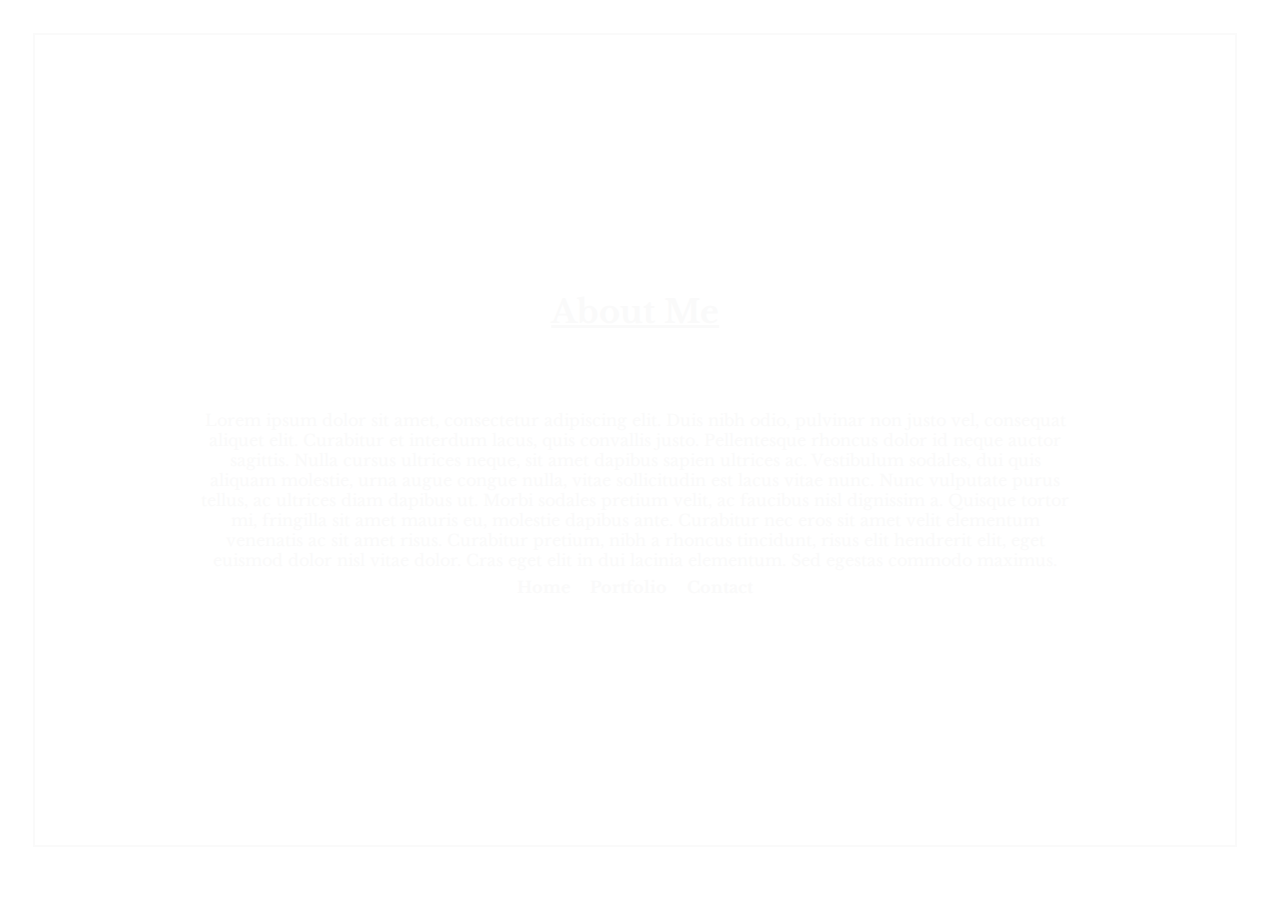
<file: about.html>
<!DOCTYPE html>
<html>
<head>
  <meta charset="utf-8">
  <meta http-equiv="X-UA-Compatible" content="IE=edge">
  <title>About Me</title>
  <link rel="stylesheet" href="style.css">
  <link href="https://fonts.googleapis.com/css?family=Abhaya+Libre|Libre+Baskerville" rel="stylesheet">
</head>
<body>
  <div id="page-container">
  <div id="title">
    <h1>About Me</h1><br>
    <div id="about-me-container">
      <p>Lorem ipsum dolor sit amet, consectetur adipiscing elit. Duis nibh odio, pulvinar non justo vel, consequat aliquet elit. Curabitur et interdum lacus, quis convallis justo. Pellentesque rhoncus dolor id neque auctor sagittis. Nulla cursus ultrices neque, sit amet dapibus sapien ultrices ac. Vestibulum sodales, dui quis aliquam molestie, urna augue congue nulla, vitae sollicitudin est lacus vitae nunc. Nunc vulputate purus tellus, ac ultrices diam dapibus ut. Morbi sodales pretium velit, ac faucibus nisl dignissim a. Quisque tortor mi, fringilla sit amet mauris eu, molestie dapibus ante. Curabitur nec eros sit amet velit elementum venenatis ac sit amet risus. Curabitur pretium, nibh a rhoncus tincidunt, risus elit hendrerit elit, eget euismod dolor nisl vitae dolor. Cras eget elit in dui lacinia elementum. Sed egestas commodo maximus.</p>
    </div>
  </div>
    <div id="links">
      <a href="index.html"><h4>Home</h4></a>
      <a href="portfolio.html"><h4>Portfolio</h4></a>
      <a href="contact.html"><h4>Contact</h4></a>
    </div>
  </div>
</body>
</html>
</file>
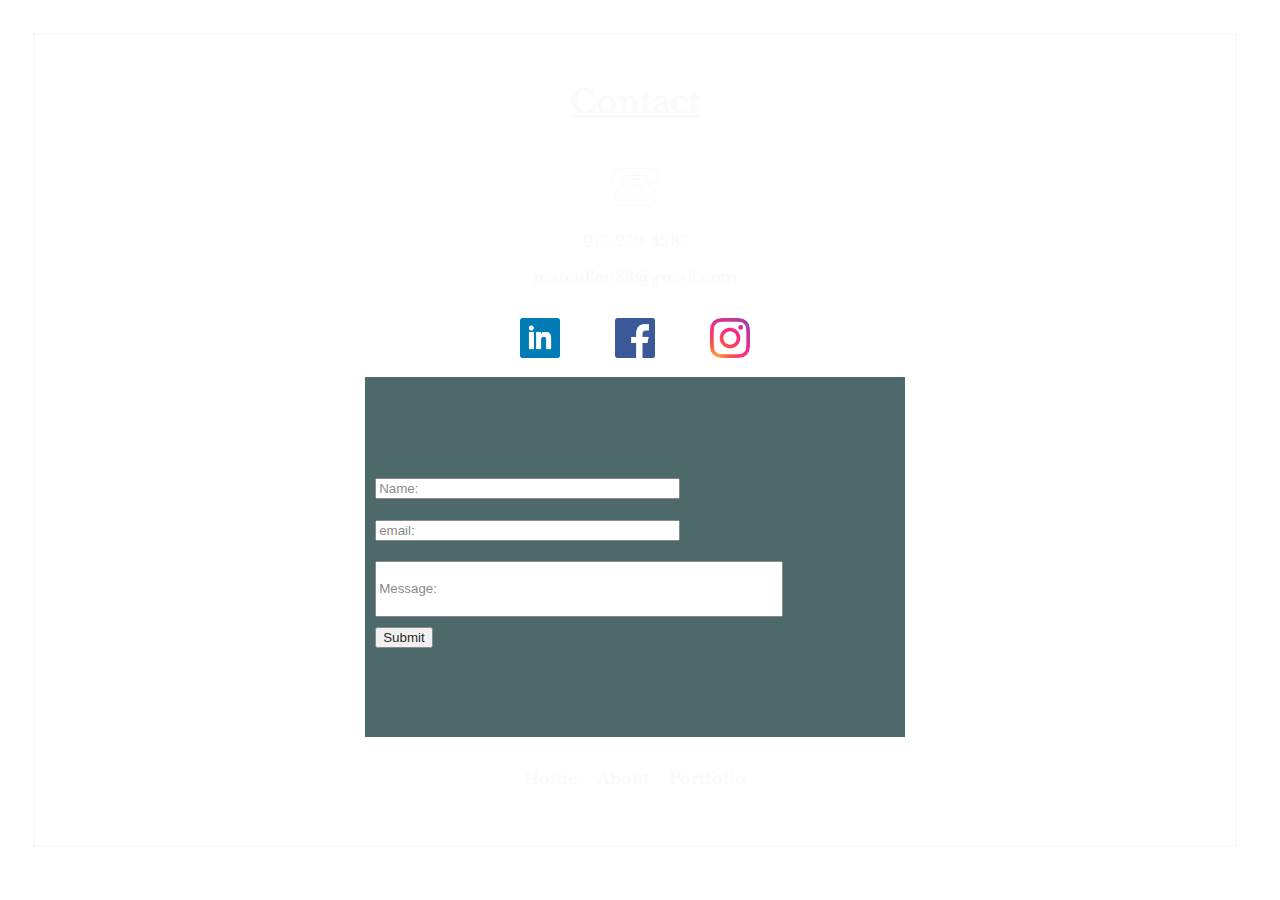
<file: contact.html>
<!DOCTYPE html>
<html>
<head>
  <meta charset="utf-8">
  <meta http-equiv="X-UA-Compatible" content="IE=edge">
  <title>Contact Me</title>
  <link rel="stylesheet" href="style.css">
  <link href="https://fonts.googleapis.com/css?family=Abhaya+Libre|Libre+Baskerville" rel="stylesheet">
</head>
<body>
<div id="page-container">
  <div id="title">
    <div id="phone-number">
      <h1>Contact</h1><br>
      <img src="assets/phone.png"><p>917-270-4287</p>
      <div id="email-me"
      <img src="assets/message-mail.png"><p>matcullen88@gmail.com<p>
      </div>
    </div>
  </div>
  <div id="social-container">
    <a><img class="social-button" src="assets/linkedin.png"></a>
    <a><img class="social-button" src="assets/facebook.png"></a>
    <a><img class="social-button" src="assets/instagram.png"></a>
  </div>
  <div id="contact-div">
    <div class="contact-message-item">
      <input type="text" id ="name" size="35" placeholder="Name:">
    </div>
    <div class="contact-message-item">
      <input id ="email" size="35" placeholder="email:">
    </div>
    <div class="contact-message-item">
      <input id ="message" placeholder="Message:">
    </div>

    <button id="submit-button">Submit</button>
  </div>
  <footer>
  <a href="index.html"><h4>Home</h4></a>
  <a href="about.html"><h4>About</h4></a>
  <a href="portfolio.html"><h4>Portfolio</h4></a>
  </footer>
</div>
</body>
</html>
</file>
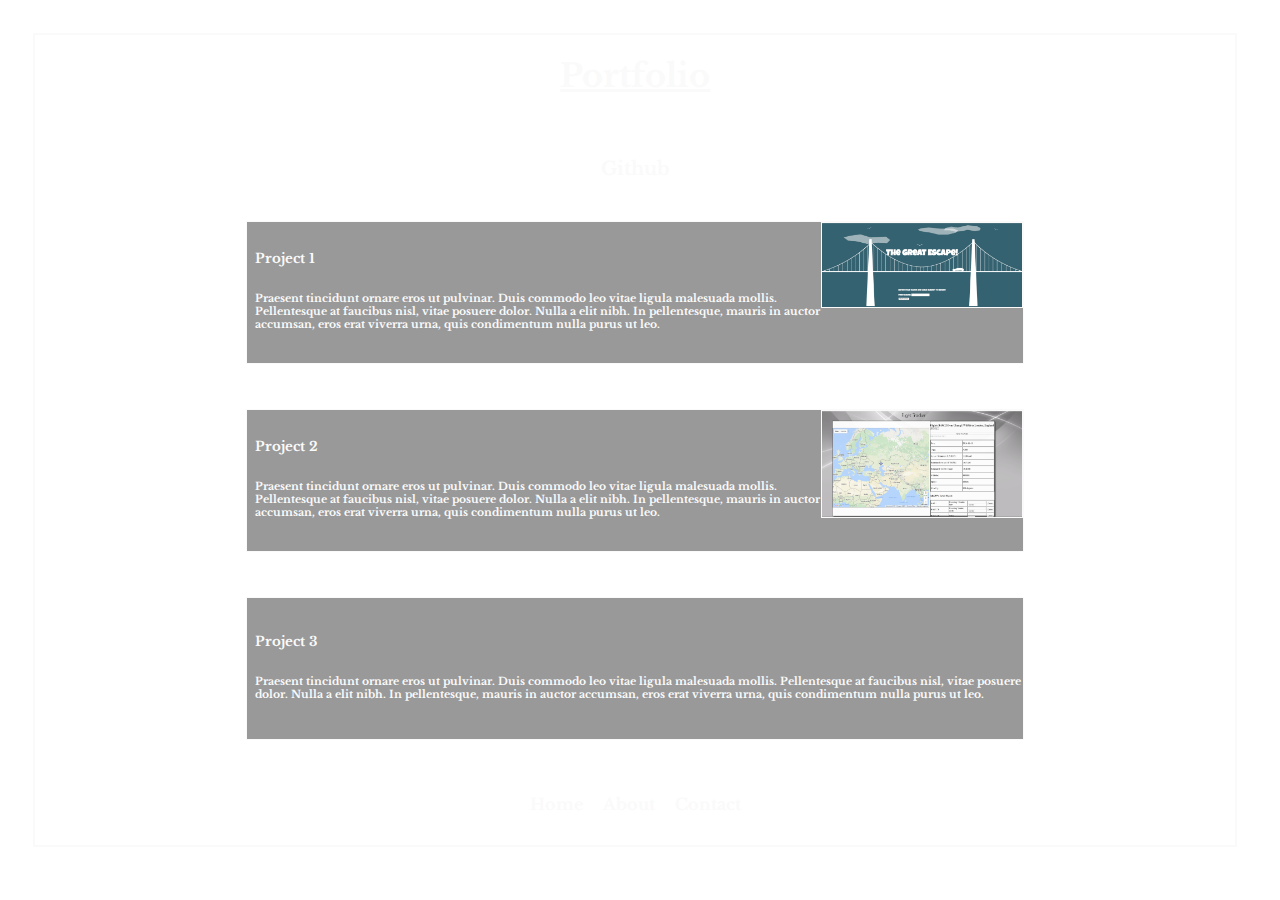
<file: portfolio.html>
<!DOCTYPE html>
<html>
<head>
  <meta charset="utf-8">
  <meta http-equiv="X-UA-Compatible" content="IE=edge">
  <title>Portfolio</title>
  <link rel="stylesheet" href="style.css">
  <link href="https://fonts.googleapis.com/css?family=Abhaya+Libre|Libre+Baskerville" rel="stylesheet">
</head>
<body>
<div id="page-container">
  <div id="title">
    <h1>Portfolio</h1><br>
    <h3><a href="https://github.com/mhc297/mhc297.github.io">Github</a></h3>
  </div>
  <div id="project-container">
    <div class="project">
      <div cloass="project-text">
        <h5>Project 1</h5>
        <h6>Praesent tincidunt ornare eros ut pulvinar. Duis commodo leo vitae ligula malesuada mollis. Pellentesque at faucibus nisl, vitae posuere dolor. Nulla a elit nibh. In pellentesque, mauris in auctor accumsan, eros erat viverra urna, quis condimentum nulla purus ut leo.</h6>
      </div>
      <img class="screenshot" src="assets/greatescape.png">
    </div>
    <div class="project">
      <div cloass="project-text">
        <h5>Project 2</h5>
        <h6>Praesent tincidunt ornare eros ut pulvinar. Duis commodo leo vitae ligula malesuada mollis. Pellentesque at faucibus nisl, vitae posuere dolor. Nulla a elit nibh. In pellentesque, mauris in auctor accumsan, eros erat viverra urna, quis condimentum nulla purus ut leo.</h6>
      </div>
        <img class="screenshot" src="assets/tracker.png">
    </div>
    <div class="project">
      <div cloass="project-text">
        <h5>Project 3</h5>
        <h6>Praesent tincidunt ornare eros ut pulvinar. Duis commodo leo vitae ligula malesuada mollis. Pellentesque at faucibus nisl, vitae posuere dolor. Nulla a elit nibh. In pellentesque, mauris in auctor accumsan, eros erat viverra urna, quis condimentum nulla purus ut leo.</h6>
      </div>
    </div>
  </div>
  <footer>
  <a href="index.html"><h4>Home</h4></a>
  <a href="about.html"><h4>About</h4></a>
  <a href="contact.html"><h4>Contact</h4></a>
  </footer>
</div>
</body>
</html>
</file>
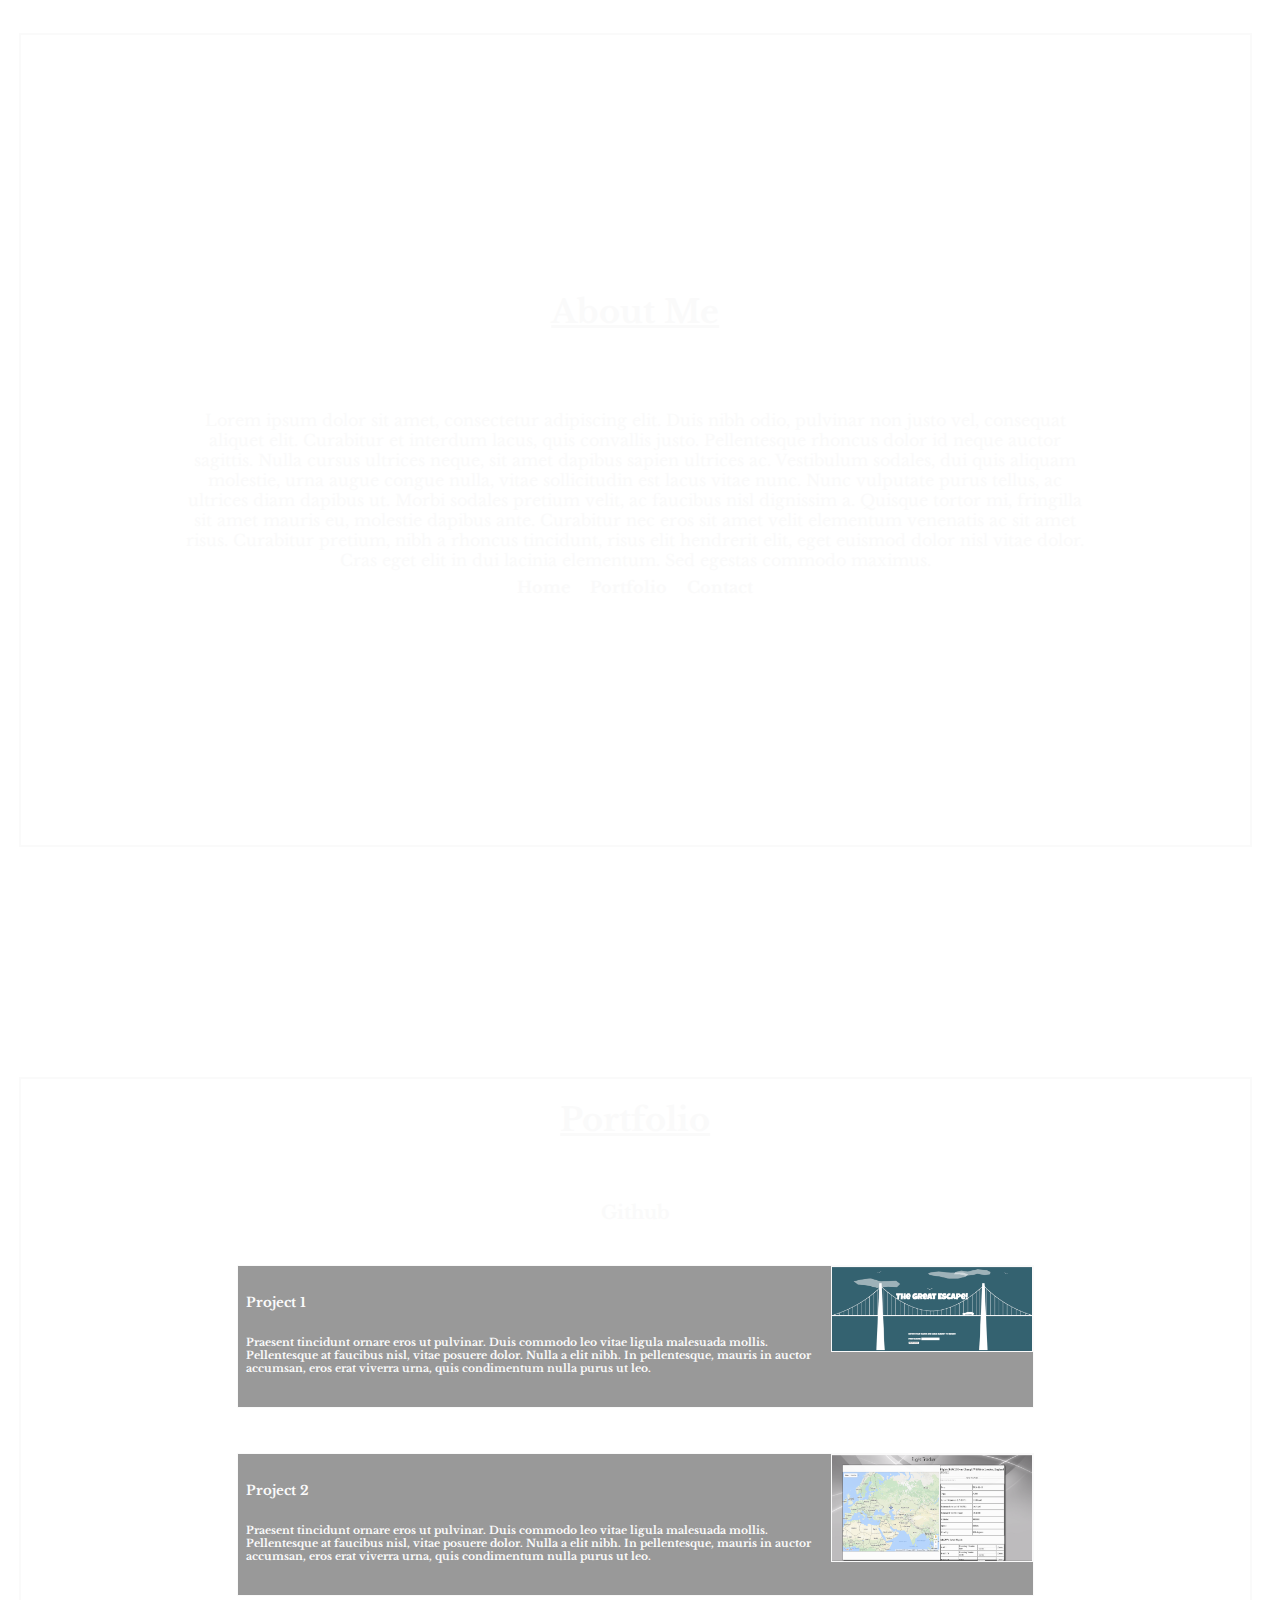
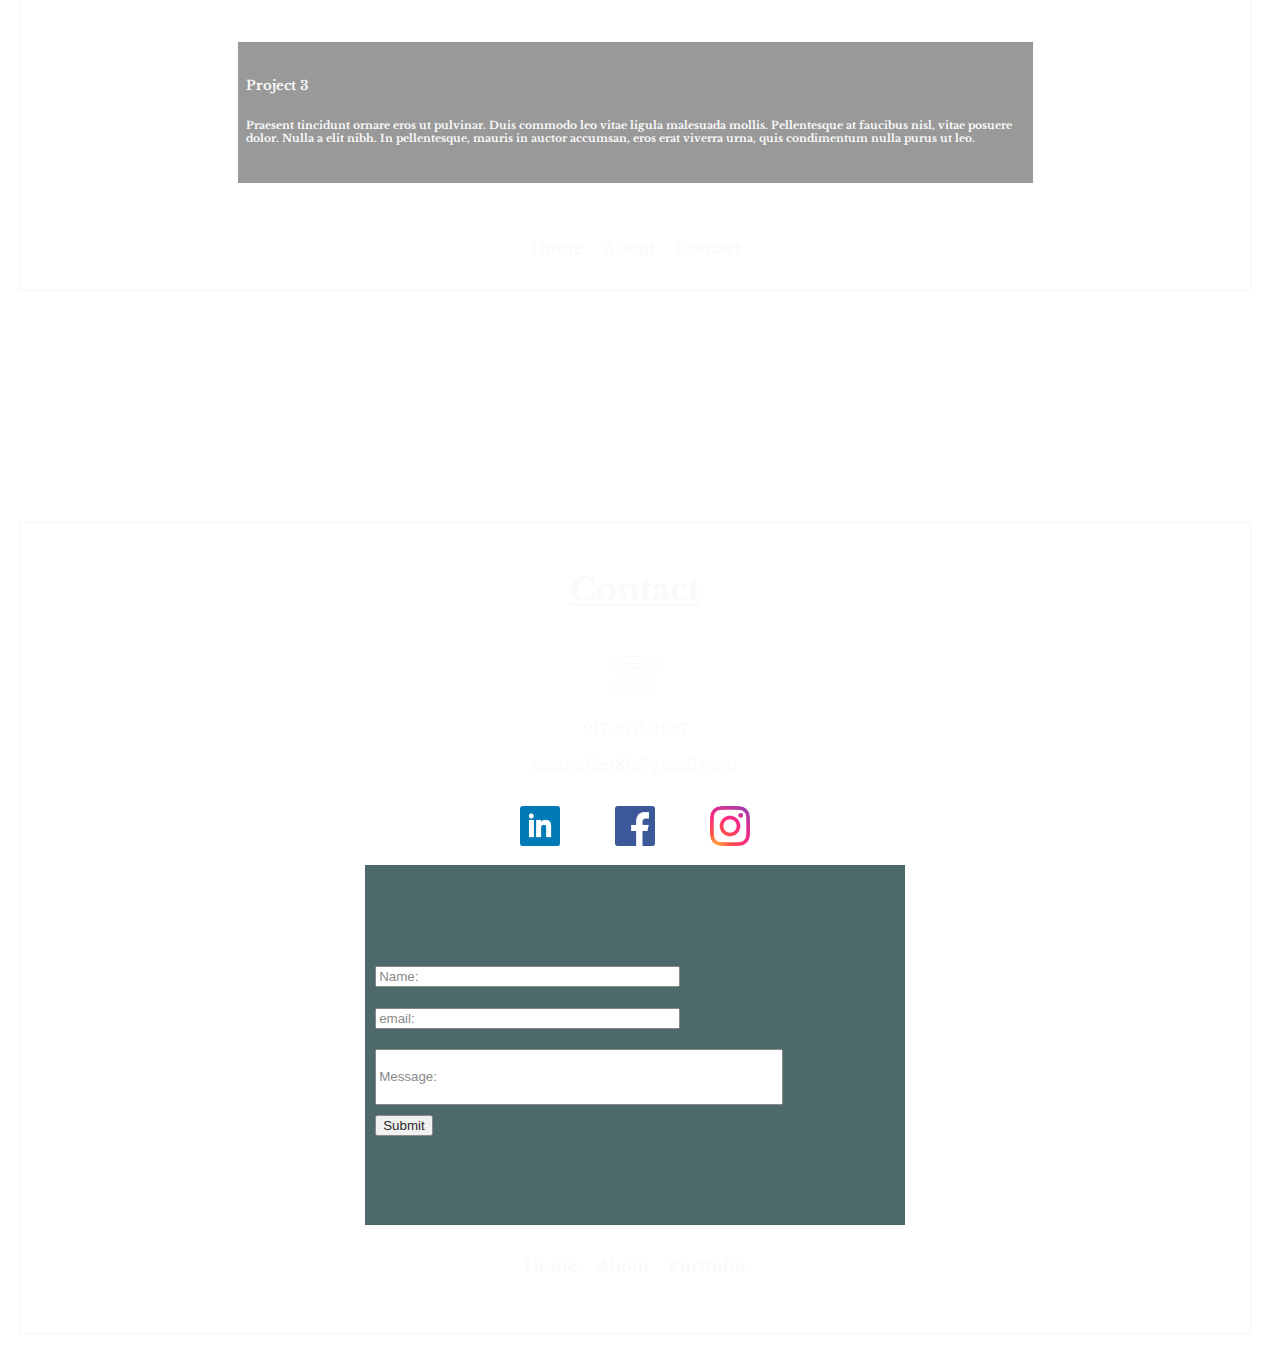
<file: show.html>
<!DOCTYPE html>
<html>
<head>
  <meta charset="utf-8">
  <meta http-equiv="X-UA-Compatible" content="IE=edge">
  <title>About Me</title>
  <link rel="stylesheet" href="style.css">
  <link href="https://fonts.googleapis.com/css?family=Abhaya+Libre|Libre+Baskerville" rel="stylesheet">
</head>
<body id="show-body">
  <div id="page-container">
  <div id="title">
    <h1>About Me</h1><br>
    <div id="about-me-container">
      <p>Lorem ipsum dolor sit amet, consectetur adipiscing elit. Duis nibh odio, pulvinar non justo vel, consequat aliquet elit. Curabitur et interdum lacus, quis convallis justo. Pellentesque rhoncus dolor id neque auctor sagittis. Nulla cursus ultrices neque, sit amet dapibus sapien ultrices ac. Vestibulum sodales, dui quis aliquam molestie, urna augue congue nulla, vitae sollicitudin est lacus vitae nunc. Nunc vulputate purus tellus, ac ultrices diam dapibus ut. Morbi sodales pretium velit, ac faucibus nisl dignissim a. Quisque tortor mi, fringilla sit amet mauris eu, molestie dapibus ante. Curabitur nec eros sit amet velit elementum venenatis ac sit amet risus. Curabitur pretium, nibh a rhoncus tincidunt, risus elit hendrerit elit, eget euismod dolor nisl vitae dolor. Cras eget elit in dui lacinia elementum. Sed egestas commodo maximus.</p>
    </div>
  </div>
    <div id="links">
      <a href="index.html"><h4>Home</h4></a>
      <a href="portfolio.html"><h4>Portfolio</h4></a>
      <a href="contact.html"><h4>Contact</h4></a>
    </div>
  </div>

<div class="page-break"></div>

<div id="page-container">
  <div id="title">
    <h1>Portfolio</h1><br>
    <h3><a href="https://github.com/mhc297/mhc297.github.io">Github</a></h3>
  </div>
  <div id="project-container">
    <div class="project">
      <div cloass="project-text">
        <h5>Project 1</h5>
        <h6>Praesent tincidunt ornare eros ut pulvinar. Duis commodo leo vitae ligula malesuada mollis. Pellentesque at faucibus nisl, vitae posuere dolor. Nulla a elit nibh. In pellentesque, mauris in auctor accumsan, eros erat viverra urna, quis condimentum nulla purus ut leo.</h6>
      </div>
      <img class="screenshot" src="assets/greatescape.png">
    </div>
    <div class="project">
      <div cloass="project-text">
        <h5>Project 2</h5>
        <h6>Praesent tincidunt ornare eros ut pulvinar. Duis commodo leo vitae ligula malesuada mollis. Pellentesque at faucibus nisl, vitae posuere dolor. Nulla a elit nibh. In pellentesque, mauris in auctor accumsan, eros erat viverra urna, quis condimentum nulla purus ut leo.</h6>
      </div>
      <img class="screenshot" src="assets/tracker.png">
    </div>
    <div class="project">
      <div cloass="project-text">
        <h5>Project 3</h5>
        <h6>Praesent tincidunt ornare eros ut pulvinar. Duis commodo leo vitae ligula malesuada mollis. Pellentesque at faucibus nisl, vitae posuere dolor. Nulla a elit nibh. In pellentesque, mauris in auctor accumsan, eros erat viverra urna, quis condimentum nulla purus ut leo.</h6>
      </div>
    </div>
  </div>
  <footer>
  <a href="index.html"><h4>Home</h4></a>
  <a href="about.html"><h4>About</h4></a>
  <a href="contact.html"><h4>Contact</h4></a>
  </footer>
</div>

<div class="page-break"></div>

<div id="page-container">
  <div id="title">
    <div id="phone-number">
      <h1>Contact</h1><br>
      <img src="assets/phone.png"><p>917-270-4287</p>
      <div id="email-me"
      <img src="assets/message-mail.png"><p>matcullen88@gmail.com<p>
      </div>
    </div>
  </div>
  <div id="social-container">
    <a><img class="social-button" src="assets/linkedin.png"></a>
    <a><img class="social-button" src="assets/facebook.png"></a>
    <a><img class="social-button" src="assets/instagram.png"></a>
  </div>
  <div id="contact-div">
    <div class="contact-message-item">
      <input type="text" id ="name" size="35" placeholder="Name:">
    </div>
    <div class="contact-message-item">
      <input id ="email" size="35" placeholder="email:">
    </div>
    <div class="contact-message-item">
      <input id ="message" placeholder="Message:">
    </div>

    <button id="submit-button">Submit</button>
  </div>
  <footer>
  <a href="index.html"><h4>Home</h4></a>
  <a href="about.html"><h4>About</h4></a>
  <a href="portfolio.html"><h4>Portfolio</h4></a>
  </footer>

</body>
</html>
</file>
<file: style.css>
body{
  background-image: url('http://forums.macrumors.com/attachments/simple_wall-wallpaper-2560x1440-jpg.328718/');
  display: flex;
  justify-content: center;
  align-items: center;
  width: 98%;

  color: #FAFAFA;
  font-family: 'Libre Baskerville', serif;
}

#show-body{
  display: flex;
  justify-content: center;
  align-items: center;
  flex-direction: column;

}

h1{
  text-decoration: underline;
}

a:link {
    text-decoration: none;
    color: #FAFAFA;
}

a:visited {
    text-decoration: none;
    color: #FAFAFA;
}

.screenshot{
  border: 1px solid #FAFAFA;
  width: 200px;
  align-self: flex-start;
}

a:hover {
    text-decoration: underline;
    color: #FAFAFA;
}

a:active {
    text-decoration: underline;
    color: #FAFAFA;
}

.page-break{
  background-color: white;
  height: 20vh;
}

#page-container{
  height: 90vh;
  display: flex;
  justify-content: center;
  flex-direction: column;
  align-items: center;
  width: 98%;
  border: 2px solid #FAFAFA;
  text-align: center;
  margin: 25px;
}

#name-container{
  display: flex;
  justify-content: center;
  flex-direction: column;
  align-items: center;
  height: 400px;
  width: 640px;
  border: 1px solid #FAFAFA;
}

#links{
  display: flex;
  justify-content: space-between;
  align-items: center;
}

a{
  margin: 10px;
}

.social-button{
  margin: 15px;
  height: 40px;
  width: 40px;
}

footer{
  display: flex;
  flex-direction: row;
}

p{
  padding: 0px 10px 0px 10px;
}

#message{
  width: 400px;
  height: 50px
}

#contact-div{
  display: flex;
  justify-content: space-around;
  align-items: center;
  background-color: darkslategray;
  opacity: 0.85;
  display: flex;
  justify-content: center;
  flex-direction: column;
  align-items: flex-start;
  height: 40vh;
  width: 60vh;
}

.contact-message-item{
  margin: 10px;
}

#title{
  display: flex;
  flex-direction: column;
  align-items: center;
  justify-content: space-around;
}

#project-container{
  justify-content: space-around;
  display: flex;
  flex-direction: column;
  align-items: center;
  height: 80%;
  width: 80%;
}

#about-me-container{
  display: flex;
  align-items: center;
  justify-content: space-around;
  height: 25%;
  width: 75%;

}


.project{
  display: flex;
  flex-direction: row;
  align-items: center;
  justify-content: center;
  height: 25%;
  width: 80%;
  border: 1px solid #FAFAFA;
  background-color: grey;
  opacity: 0.8;
  text-align: left;
  padding-left: 8px;
}

#submit-button{
  margin-left: 10px
}
</file>
